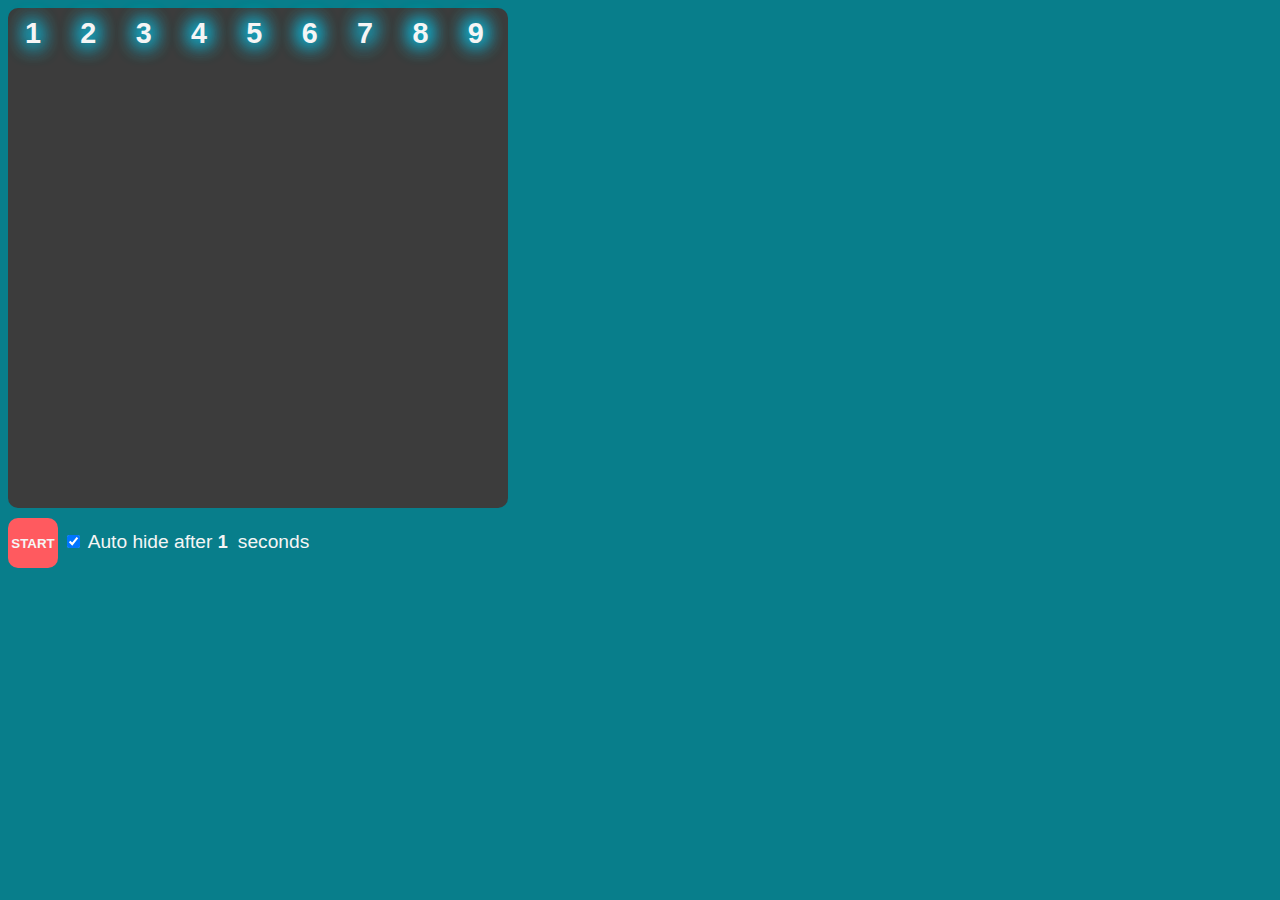
<file: index.html>
<!DOCTYPE html>
<html lang="en">
<head>
    <meta charset="UTF-8">
    <meta name="viewport" content="width=device-width, initial-scale=1.0">
    <title>Document</title>
    <link rel="stylesheet" href="style.css">
</head>
<body>
    <div id="buttons">
        <button class="numBut" id="button1" onclick="enterNum(1)">1</button>
        <button class="numBut" id="button2" onclick="enterNum(2)">2</button>
        <button class="numBut" id="button3" onclick="enterNum(3)">3</button>
        <button class="numBut" id="button4" onclick="enterNum(4)">4</button>
        <button class="numBut" id="button5" onclick="enterNum(5)">5</button>
        <button class="numBut" id="button6" onclick="enterNum(6)">6</button>
        <button class="numBut" id="button7" onclick="enterNum(7)">7</button>
        <button class="numBut" id="button8" onclick="enterNum(8)">8</button>
        <button class="numBut" id="button9" onclick="enterNum(9)">9</button>
    </div>
    <button id="start" onclick="startTest()"><b>START</b></button>
    <input id="autoHide"  name="autoHide" type="checkbox" checked>
    <label for="autoHide" >Auto hide after</label>
    <input id="waitTimeInput" value="1">seconds
    
    <div id="timer"></div>
    <script src="script.js"></script>
</body>
</html>
</file>
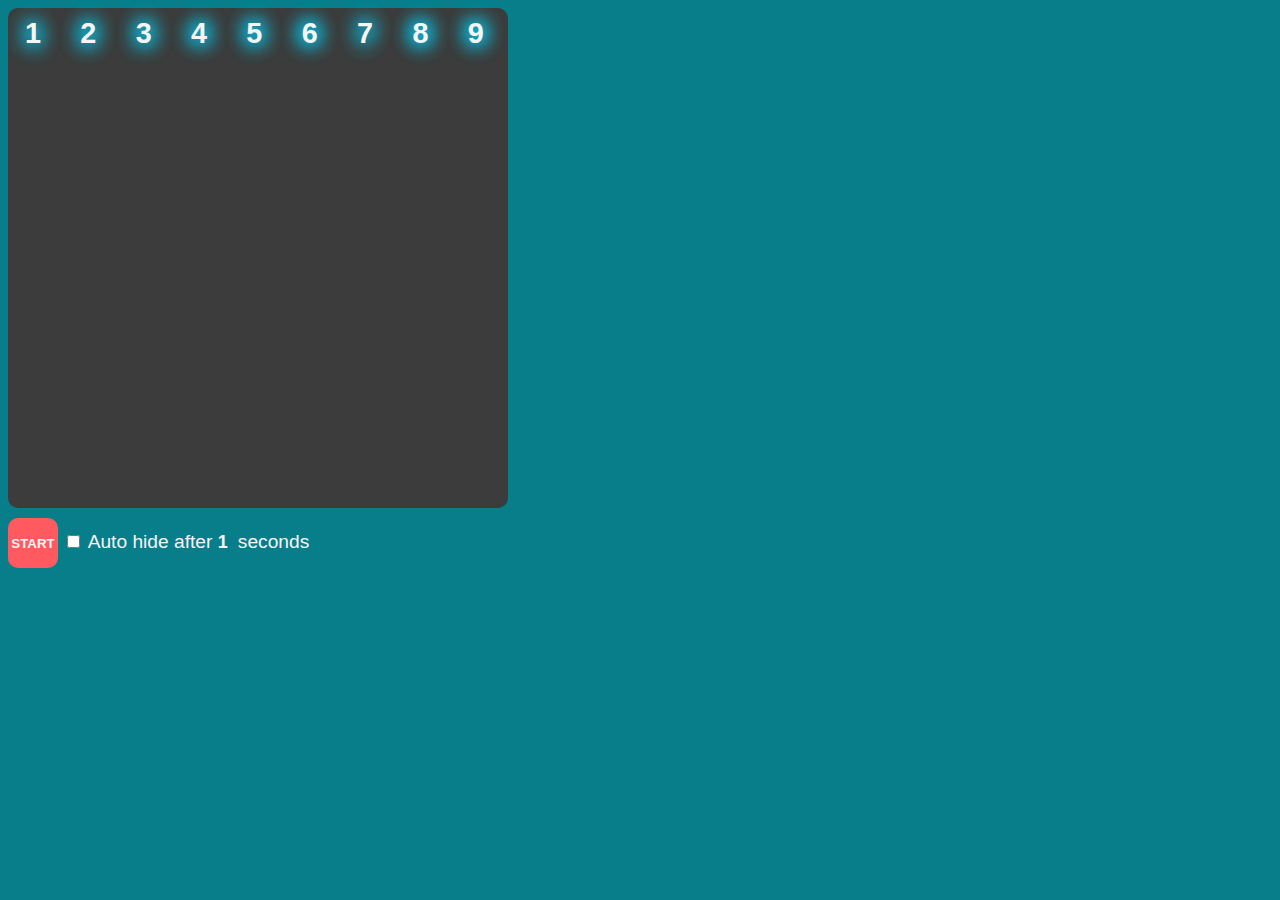
<file: chimp test/index.html>
<!DOCTYPE html>
<html lang="en">
<head>
    <meta charset="UTF-8">
    <meta name="viewport" content="width=device-width, initial-scale=1.0">
    <title>Document</title>
    <link rel="stylesheet" href="style.css">
</head>
<body>
    <div id="buttons">
        <button class="numBut" id="button1" onclick="enterNum(1)">1</button>
        <button class="numBut" id="button2" onclick="enterNum(2)">2</button>
        <button class="numBut" id="button3" onclick="enterNum(3)">3</button>
        <button class="numBut" id="button4" onclick="enterNum(4)">4</button>
        <button class="numBut" id="button5" onclick="enterNum(5)">5</button>
        <button class="numBut" id="button6" onclick="enterNum(6)">6</button>
        <button class="numBut" id="button7" onclick="enterNum(7)">7</button>
        <button class="numBut" id="button8" onclick="enterNum(8)">8</button>
        <button class="numBut" id="button9" onclick="enterNum(9)">9</button>
    </div>
    <button id="start" onclick="startTest()"><b>START</b></button>
    <input id="autoHide"  name="autoHide" type="checkbox">
    <label for="autoHide" >Auto hide after</label>
    <input id="waitTimeInput" value="1">seconds
    
    <div id="timer"></div>
    <script src="script.js"></script>
</body>
</html>
</file>
<file: style.css>
button{
    background-color: none;
    background: none;
	color: inherit;
	border: none;
	padding: 0;
	cursor: pointer;
	outline: inherit;
}
body {
    background-color: #087e8b;
    font-size: larger;
    font-family: 'Trebuchet MS', 'Lucida Sans Unicode', 'Lucida Grande', 'Lucida Sans', Arial, sans-serif;
    color: #f5f5f5;
}
.numBut{
    font-size: 150%;
    font-weight: bolder;
    font-family: 'Trebuchet MS', 'Lucida Sans Unicode', 'Lucida Grande', 'Lucida Sans', Arial, sans-serif;
    background-color: none;
    text-shadow: 0px 2px 20px rgb(0, 213, 255),  0px -2px 20px rgb(0, 213, 255),  2px 0px 20px rgb(0, 213, 255), -2px 0px 20px rgb(0, 213, 255);
    width: 50px;
    height: 50px;
    border-radius: 10px;
}
#buttons {
    position: relative;
    left: 0px;
    top: 0px;
    background-color: #3c3c3c;
    width: 500px;
    height: 500px;
    border-radius: 10px;
}
#start{
    width: 50px;
    height: 50px;
    margin-top: 10px;
    text-align: center;
    border-radius: 10px;
    color: 2e4052;
    background-color:#ff5a5f;
}
#waitTimeInput{
    background: none;
    font-family: 'Trebuchet MS', 'Lucida Sans Unicode', 'Lucida Grande', 'Lucida Sans', Arial, sans-serif;
    font-size: large;
    font-weight: 900;
	color: inherit;
	border: none;
	padding: 0;
	cursor: pointer;
	outline: inherit;
    width: 20px;
}
</file>
<file: chimp test/style.css>
button{
    background-color: none;
    background: none;
	color: inherit;
	border: none;
	padding: 0;
	cursor: pointer;
	outline: inherit;
}
body {
    background-color: #087e8b;
    font-size: larger;
    font-family: 'Trebuchet MS', 'Lucida Sans Unicode', 'Lucida Grande', 'Lucida Sans', Arial, sans-serif;
    color: #f5f5f5;
}
.numBut{
    font-size: 150%;
    font-weight: bolder;
    font-family: 'Trebuchet MS', 'Lucida Sans Unicode', 'Lucida Grande', 'Lucida Sans', Arial, sans-serif;
    background-color: none;
    text-shadow: 0px 2px 20px rgb(0, 213, 255),  0px -2px 20px rgb(0, 213, 255),  2px 0px 20px rgb(0, 213, 255), -2px 0px 20px rgb(0, 213, 255);
    width: 50px;
    height: 50px;
    border-radius: 10px;
}
#buttons {
    position: relative;
    left: 0px;
    top: 0px;
    background-color: #3c3c3c;
    width: 500px;
    height: 500px;
    border-radius: 10px;
}
#start{
    width: 50px;
    height: 50px;
    margin-top: 10px;
    text-align: center;
    border-radius: 10px;
    color: 2e4052;
    background-color:#ff5a5f;
}
#waitTimeInput{
    background: none;
    font-family: 'Trebuchet MS', 'Lucida Sans Unicode', 'Lucida Grande', 'Lucida Sans', Arial, sans-serif;
    font-size: large;
    font-weight: 900;
	color: inherit;
	border: none;
	padding: 0;
	cursor: pointer;
	outline: inherit;
    width: 20px;
}
</file>
